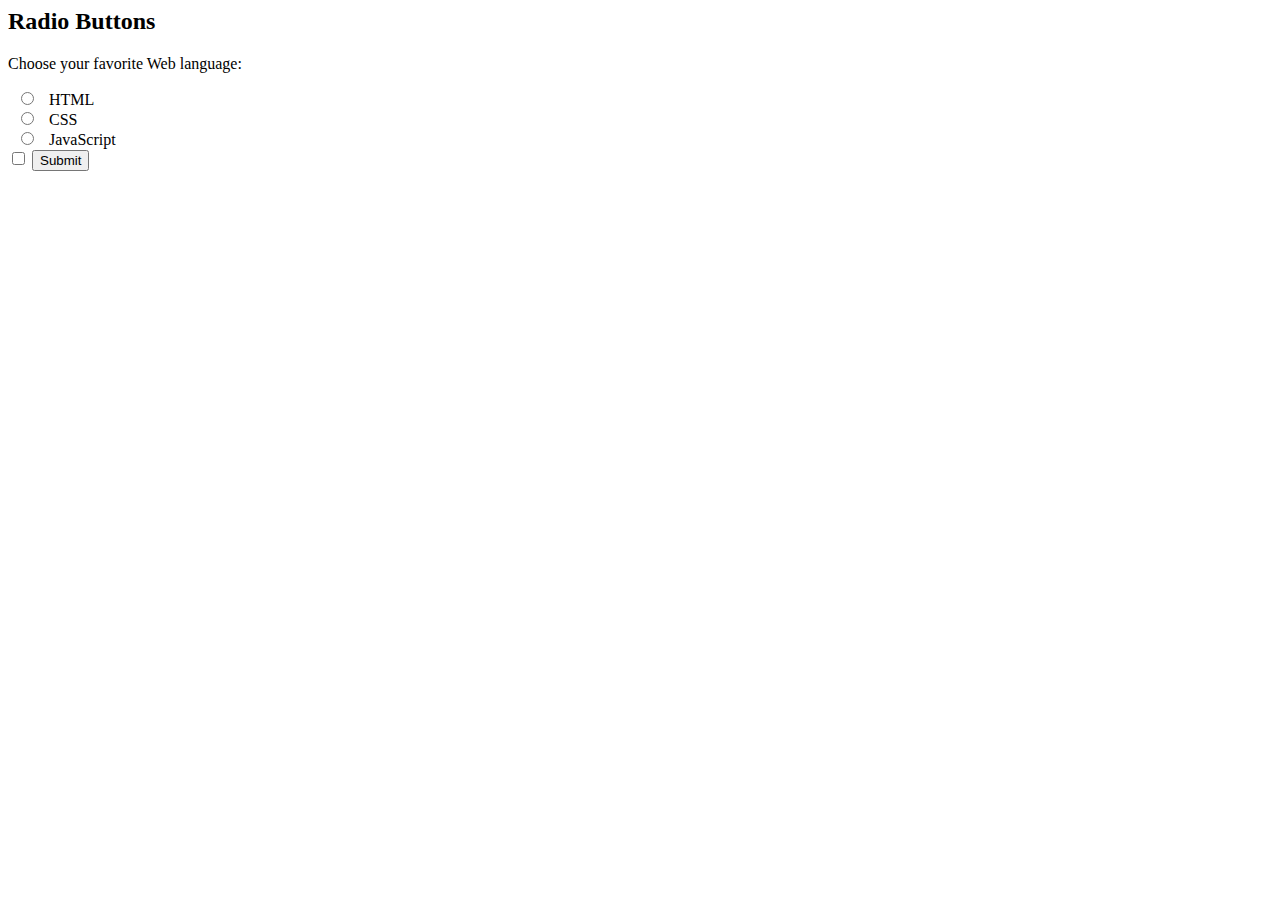
<file: Attendence.html>
<html>
<body>
 <h2>Radio Buttons</h2>
 <p>Choose your favorite Web language:</p>
 <form>
  <input type="radio" id="html" name="fav_language" value="HTML">
  <label for="html">HTML</label><br>
  <input type="radio" id="css" name="fav_language" value="CSS">
  <label for="css">CSS</label><br>
  <input type="radio" id="javascript" name="fav_language" value="JavaScript">
  <label for="javascript">JavaScript</label>
 <br><input type="checkbox">
<input type="submit">
</form> 
 </body>
</html>
</file>
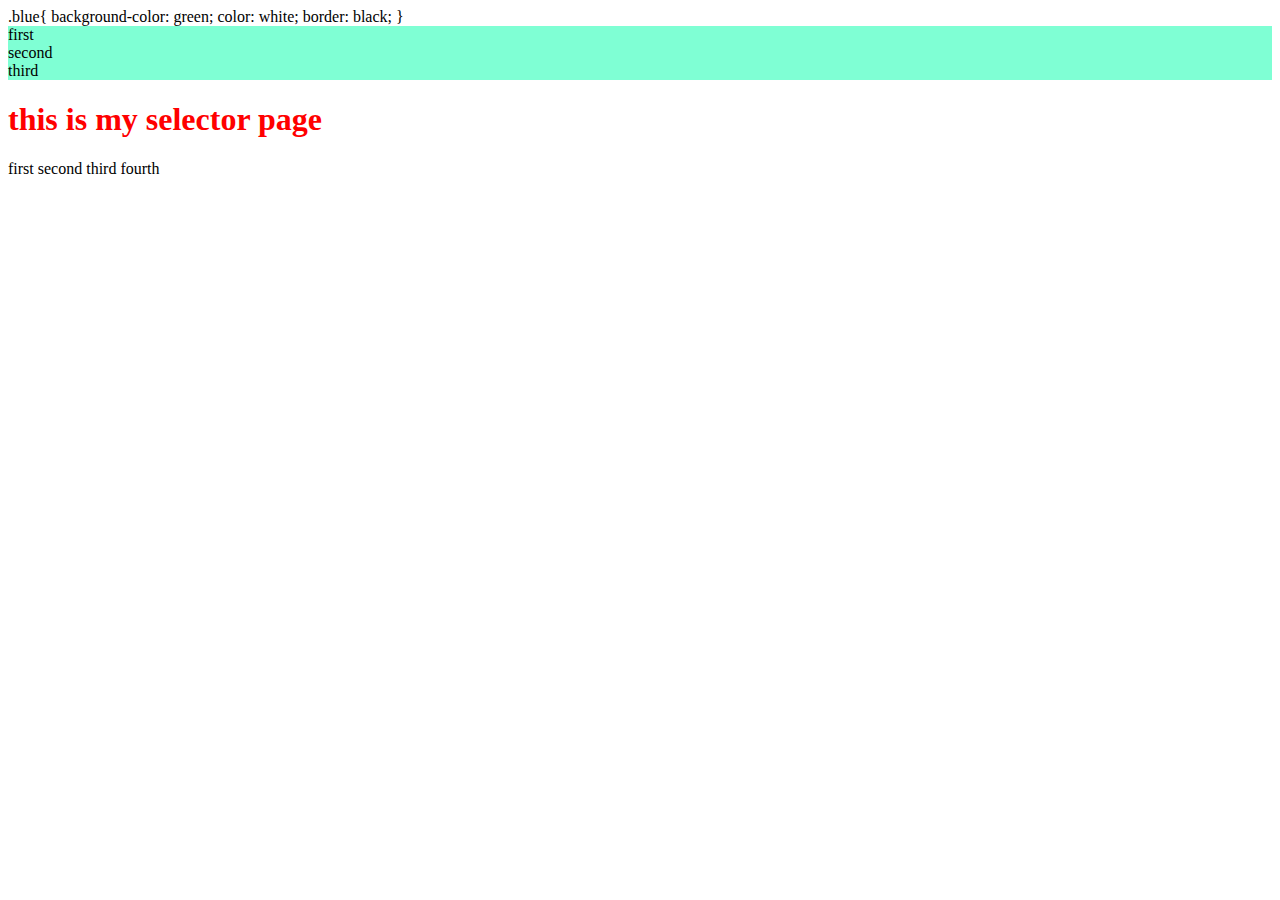
<file: mainhome.html>
<!DOCTYPE html>
<html lang = 'en'>
<head>
<meta charset= 'UTF-8'>
<meta http-equiv = 'X-UA-Compatible content IE=Edge'>
<meta name = 'viewport' content = 'width=device-width,initial-scale=1.0'>
<title>          </title>
.blue{
    background-color: green;
    color: white;
border: black; }
<link rel="stylesheet" href="style.css">
<!-- <style>#first{ background-color: aquamarine;

}
.bg-blue{background-color: blue;
color: bisque; 
}
</style> -->
</head>
<body>
 <div id="first">
    first</div>
    <div id="second">
        second</div>
        <div id="third">
            third</div>
            <section class="red bg-blue boder-purple">
            </section>
            <h1>this is my selector page</h1>
    </div>
    <span class="blue">first</span>
    <span class="blue">second</span>
    <span class="blue">third</span>
    <span class="blue">fourth</span>
 
</body>
</html>
</file>
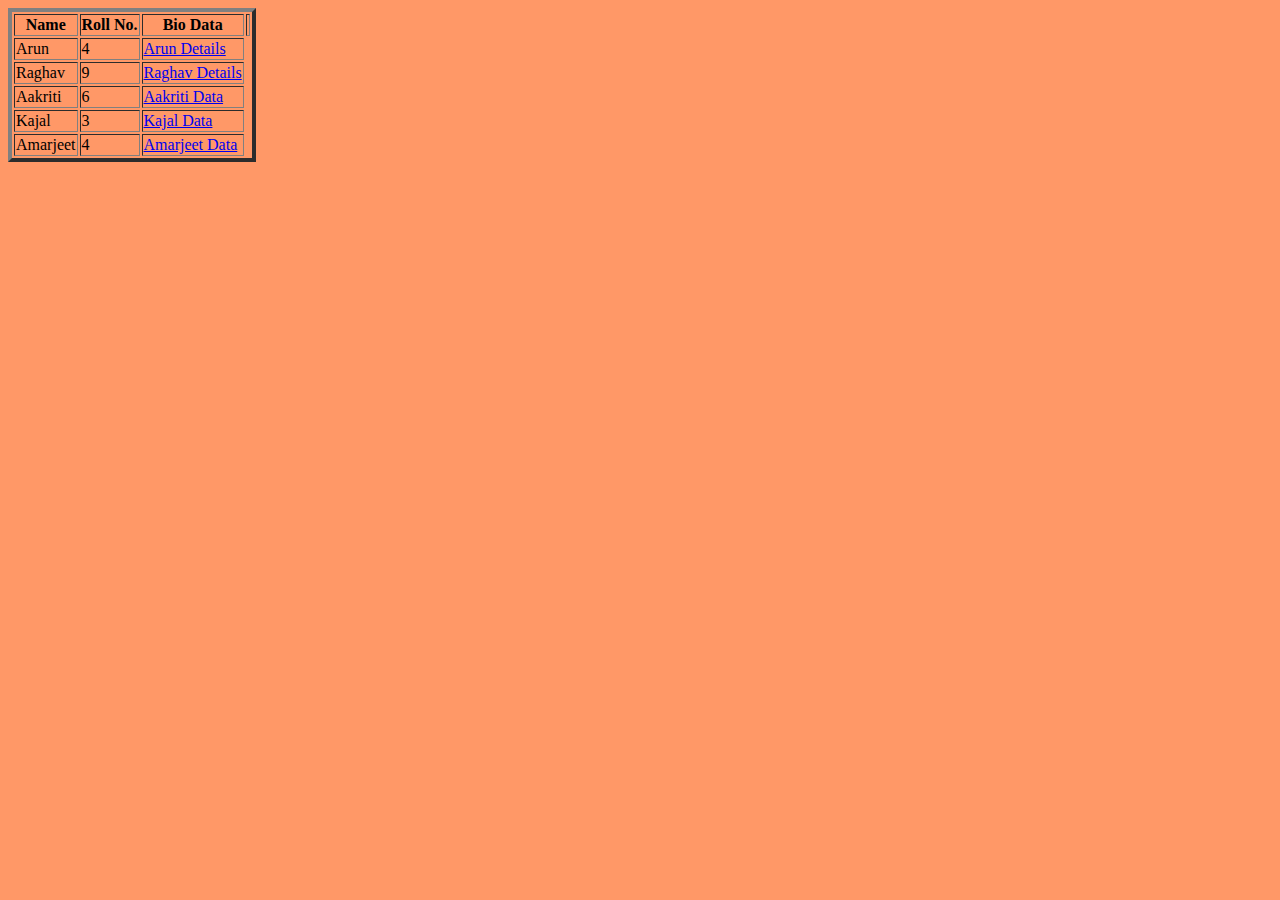
<file: table1.html>
<html><head><title>Friends Bio data</title>
<body bgcolor="ff9867">
<table border=4>
<tr><th>Name</th>
<th>Roll No.</th>
<th>Bio Data<th>
</tr>
<td>Arun</td>
<td>4</td>
<td><a href="biodata.html" target="f3">Arun Details </a></td>
</tr>
</tr>
<td>Raghav</td>
<td>9</td>
<td><a href="biodata3.html" target="f3">Raghav Details </a></td>
</tr>
</tr>
<td>Aakriti</td>
<td>6</td>
<td><a href="biodata1.html" target="f3">Aakriti Data</a></td>
</tr>
<td>Kajal</td>
<td>3</td>
<td><a href="biodata2.html" target="f3">Kajal Data</a></td>
</tr>
<td>Amarjeet</td>
<td>4</td>
<td><a href="biodata4.html" target="f3">Amarjeet Data</a></td>

</body>
</html>
</file>
<file: style.css>
#first{ background-color: aquamarine;

}
.bg-blue{background-color: blue;
color: bisque; 
}
h1{color: red;}
div{background-color: aquamarine;}
</file>
